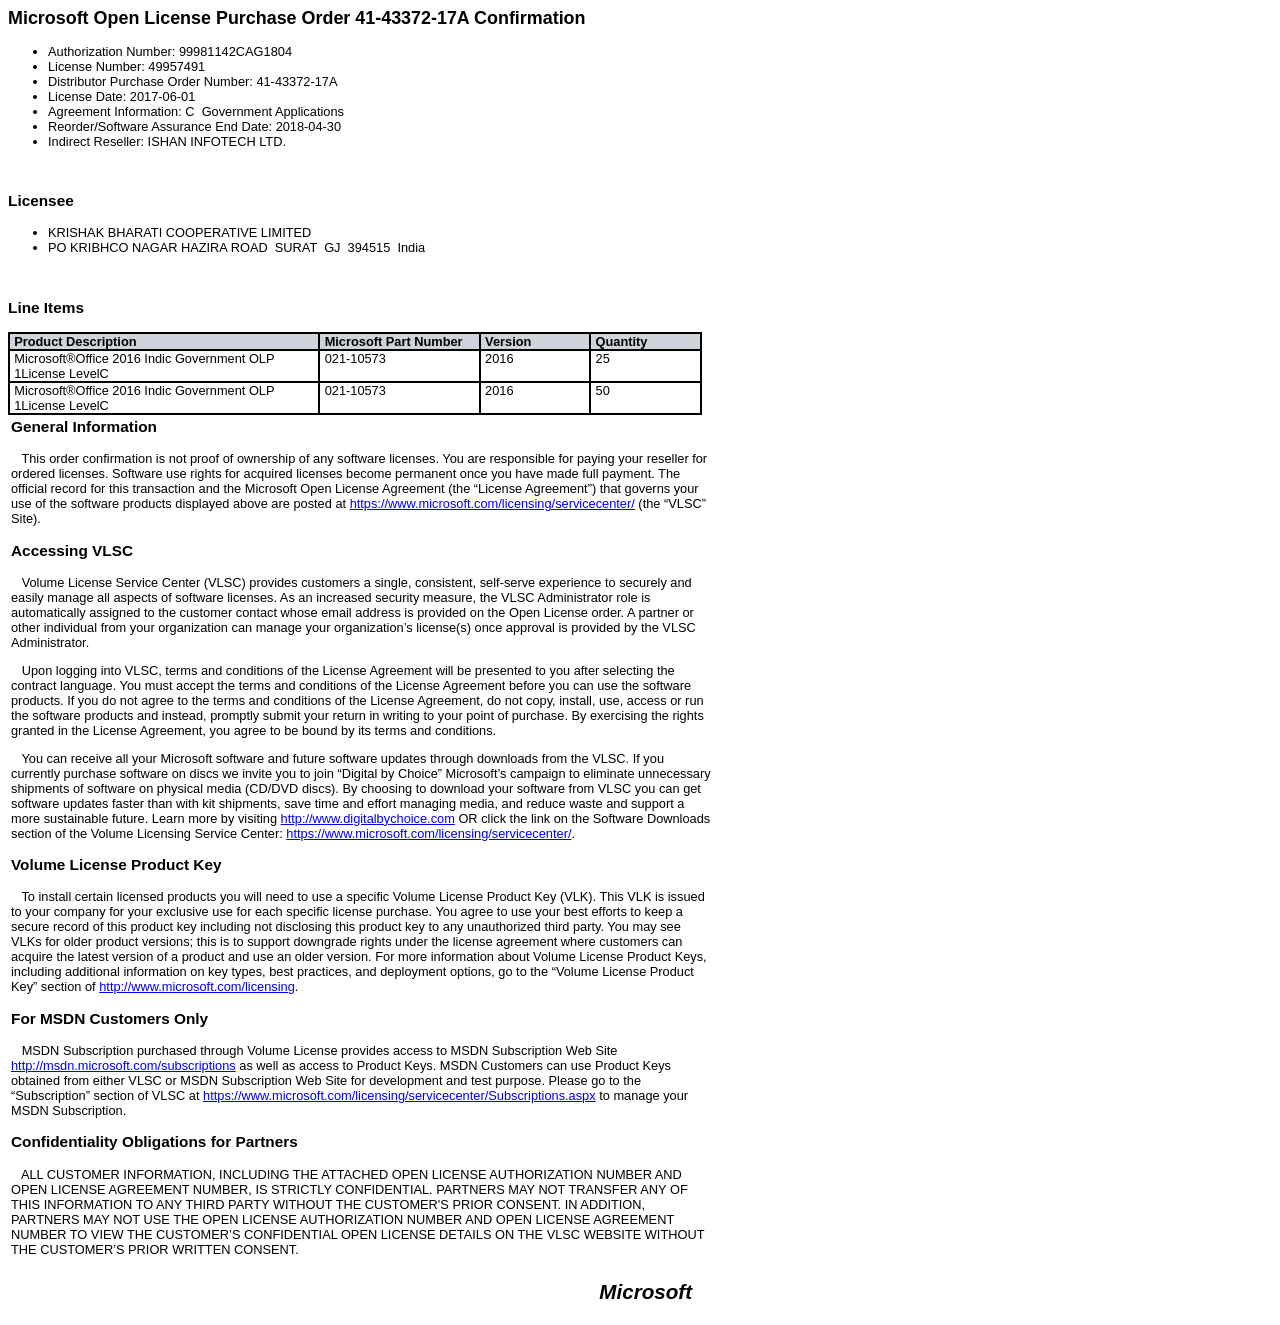
<file: documents/01 Procurement of PC and Laptop/06 Procurement_of_PC - 2017/molp office 2016 Ishan Infotech confirmation.htm>
<meta http-equiv="Content-Type" content="text/html; charset=utf-8"/><?xml version="1.0" encoding="utf-16"?><html><head><style>
					BODY{
						font-size:80%;
						font-weight:normal;
						word-spacing:normal;
						letter-spacing:normal;
						text-transform:none;
						font-family:Tahoma,sans-serif;
						}
					LI{
						font-size:1em;
						font-family:Tahoma,sans-serif;
						text-align:justify;
						}
					TABLE{
						font-size:1em;
						font-family:Tahoma,sans-serif;
						}
					table.printlist{
						table-layout:fixed ;
						border:1px solid black;
						}
					table.printlist td{
						background:#FFFFFF;
						padding:0 .33em 0 .33em;
						vertical-align:top;
						border:1px solid black;
						}
					table.printlist th{
						background:#CED4DA;
						padding:0 .33em 0 .33em;
						vertical-align:bottom;
						text-align:left;
						border:1px solid black;
						}
					H2{
						font-family:Arial,sans-serif;
						font-size:1.4em;
						font-weight:700;
						font-style:normal;
						text-decoration:none;
						word-spacing:normal;
						letter-spacing:normal;
						text-transform:none;
						}
					H3{
						font-family:Tahoma,sans-serif;
						font-size:1.2em;
						font-weight:700;
						font-style:normal;
						text-decoration:none;
						word-spacing:normal;
						letter-spacing:normal;
						text-transform:none;
						}
				</style></head><body><h2><span LCID="1033">Microsoft Open License Purchase Order</span> 41-43372-17A Confirmation</h2><ul><li><span LCID="1033">Authorization Number:</span> 99981142CAG1804</li><li><span LCID="1033">License Number:</span> 49957491</li><li><span LCID="1033">Distributor Purchase Order Number:</span> 41-43372-17A</li><li><span LCID="1033">License Date:</span> 2017-06-01</li><li><span LCID="1033">Agreement Information:</span> C   Government Applications</li><li><span LCID="1033">Reorder/Software Assurance End Date:</span> 2018-04-30</li><li><span LCID="1033">Indirect Reseller:</span> ISHAN INFOTECH LTD.</li></ul><br /><h3 LCID="1033">Licensee</h3><ul><li>KRISHAK BHARATI COOPERATIVE LIMITED</li><li>PO KRIBHCO NAGAR HAZIRA ROAD  SURAT  GJ  394515  India</li></ul><br /><h3 LCID="1033">Line Items</h3><table class="printlist" summary=" " cellspacing="0" cellpadding="0"><tr><th width="300px" LCID="1033">Product Description</th><th width="150px" LCID="1033">Microsoft Part Number</th><th width="100px" LCID="1033">Version</th><th width="100px" LCID="1033">Quantity</th></tr><tr><td>Microsoft®Office 2016 Indic Government OLP 1License LevelC</td><td>021-10573</td><td>2016</td><td>25</td></tr><tr><td>Microsoft®Office 2016 Indic Government OLP 1License LevelC</td><td>021-10573</td><td>2016</td><td>50</td></tr></table><table LCID="1033"><tr><td width="700px"><h3>General Information</h3><p>   This order confirmation is not proof of ownership of any software licenses. You are responsible for paying your reseller for ordered licenses.  Software use rights for acquired licenses become permanent once you have made full payment. The official record for this transaction and the Microsoft Open License Agreement (the “License Agreement”) that governs your use of the software products displayed above are posted at <a href="https://www.microsoft.com/licensing/servicecenter/">https://www.microsoft.com/licensing/servicecenter/</a> (the “VLSC” Site).
			</p><h3>Accessing VLSC</h3><p>   Volume License Service Center (VLSC) provides customers a single, consistent, self-serve experience to securely and easily manage all aspects of software licenses. As an increased security measure, the VLSC Administrator role is automatically assigned to the customer contact whose email address is provided on the Open License order. A partner or other individual from your organization can manage your organization’s license(s) once approval is provided by the VLSC Administrator.
			</p><p>   Upon logging into VLSC, terms and conditions of the License Agreement will be presented to you after selecting the contract language. You must accept the terms and conditions of the License Agreement before you can use the software products. If you do not agree to the terms and conditions of the License Agreement, do not copy, install, use, access or run the software products and instead, promptly submit your return in writing to your point of purchase. By exercising the rights granted in the License Agreement, you agree to be bound by its terms and conditions.
			</p><p>   You can receive all your Microsoft software and future software updates through downloads from the VLSC.  If you currently purchase software on discs we invite you to join “Digital by Choice” Microsoft’s campaign to eliminate unnecessary shipments of software on physical media (CD/DVD discs). By choosing to download your software from VLSC you can get software updates faster than with kit shipments, save time and effort managing media, and reduce waste and support a more sustainable future. Learn more by visiting <a href="http://www.digitalbychoice.com">http://www.digitalbychoice.com</a> OR click the link on the Software Downloads section of the Volume Licensing Service Center: <a href="https://www.microsoft.com/licensing/servicecenter/">https://www.microsoft.com/licensing/servicecenter/</a>.
			</p><h3>Volume License Product Key</h3><p>   To install certain licensed products you will need to use a specific Volume License Product Key (VLK).  This VLK is issued to your company for your exclusive use for each specific license purchase. You agree to use your best efforts to keep a secure record of this product key including not disclosing this product key to any unauthorized third party. You may see VLKs for older product versions; this is to support downgrade rights under the license agreement where customers can acquire the latest version of a product and use an older version. For more information about Volume License Product Keys, including additional information on key types, best practices, and deployment options, go to the “Volume License Product Key” section of <a href="http://www.microsoft.com/licensing">http://www.microsoft.com/licensing</a>.
			</p><h3>For MSDN Customers Only</h3><p>   MSDN Subscription purchased through Volume License provides access to MSDN Subscription Web Site <a href="http://msdn.microsoft.com/subscriptions">http://msdn.microsoft.com/subscriptions</a> as well as access to Product Keys. MSDN Customers can use Product Keys obtained from either VLSC or MSDN Subscription Web Site for development and test purpose. Please go to the “Subscription” section of VLSC at <a href="https://www.microsoft.com/licensing/servicecenter/Subscriptions.aspx">https://www.microsoft.com/licensing/servicecenter/Subscriptions.aspx</a> to manage your MSDN Subscription.
			</p><h3>Confidentiality Obligations for Partners</h3><p>   ALL CUSTOMER INFORMATION, INCLUDING THE ATTACHED OPEN LICENSE AUTHORIZATION NUMBER AND OPEN LICENSE AGREEMENT NUMBER, IS STRICTLY CONFIDENTIAL. PARTNERS MAY NOT TRANSFER ANY OF THIS INFORMATION TO ANY THIRD PARTY WITHOUT THE CUSTOMER'S PRIOR CONSENT. IN ADDITION, PARTNERS MAY NOT USE THE OPEN LICENSE AUTHORIZATION NUMBER AND OPEN LICENSE AGREEMENT NUMBER TO VIEW THE CUSTOMER’S CONFIDENTIAL OPEN LICENSE DETAILS ON THE VLSC WEBSITE WITHOUT THE CUSTOMER’S PRIOR WRITTEN CONSENT.
			</p></td></tr></table><p style="font-size: 1.61em; margin-left: 2px;"><b><i>                                                                                                       Microsoft
			</i></b></p></body></html>
</file>
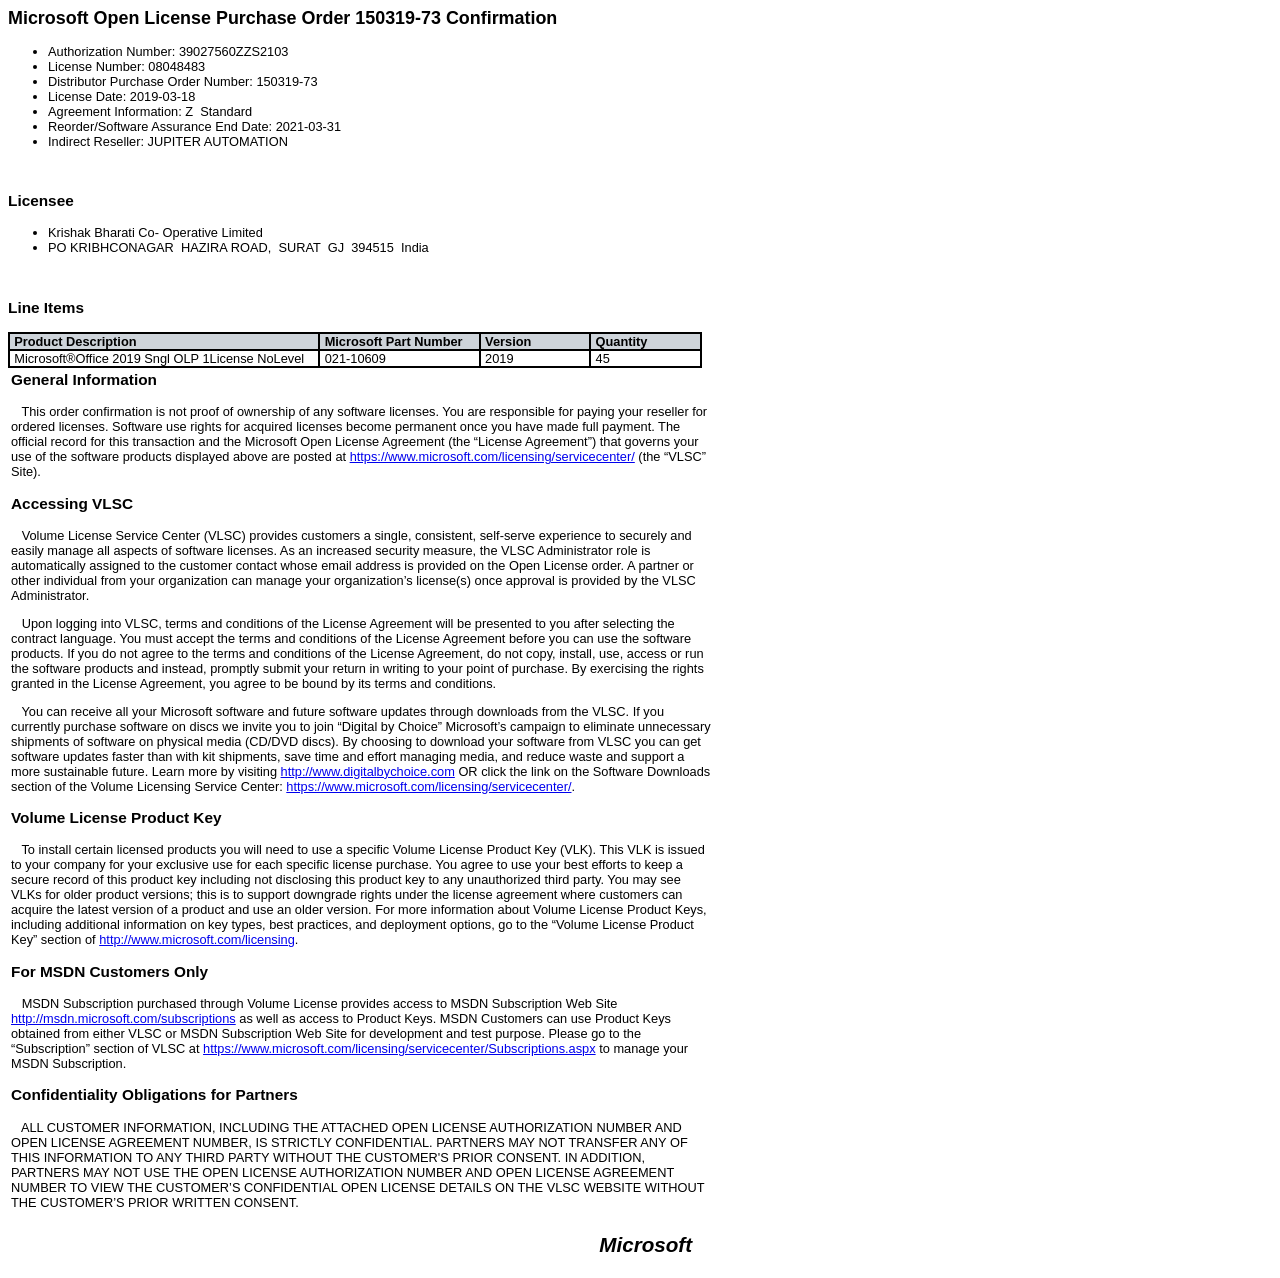
<file: documents/01 Procurement of PC and Laptop/07 Procurement_of_PC - 2018/Procurement of PC 45 Nos - PR-5004287/PO 5011069 MOLP - MS Office 2019 - 45.htm>
<meta http-equiv="Content-Type" content="text/html; charset=utf-8"/><?xml version="1.0" encoding="utf-16"?><html><head><style>
					BODY{
						font-size:80%;
						font-weight:normal;
						word-spacing:normal;
						letter-spacing:normal;
						text-transform:none;
						font-family:Tahoma,sans-serif;
						}
					LI{
						font-size:1em;
						font-family:Tahoma,sans-serif;
						text-align:justify;
						}
					TABLE{
						font-size:1em;
						font-family:Tahoma,sans-serif;
						}
					table.printlist{
						table-layout:fixed ;
						border:1px solid black;
						}
					table.printlist td{
						background:#FFFFFF;
						padding:0 .33em 0 .33em;
						vertical-align:top;
						border:1px solid black;
						}
					table.printlist th{
						background:#CED4DA;
						padding:0 .33em 0 .33em;
						vertical-align:bottom;
						text-align:left;
						border:1px solid black;
						}
					H2{
						font-family:Arial,sans-serif;
						font-size:1.4em;
						font-weight:700;
						font-style:normal;
						text-decoration:none;
						word-spacing:normal;
						letter-spacing:normal;
						text-transform:none;
						}
					H3{
						font-family:Tahoma,sans-serif;
						font-size:1.2em;
						font-weight:700;
						font-style:normal;
						text-decoration:none;
						word-spacing:normal;
						letter-spacing:normal;
						text-transform:none;
						}
				</style></head><body><h2><span LCID="1033">Microsoft Open License Purchase Order</span> 150319-73 Confirmation</h2><ul><li><span LCID="1033">Authorization Number:</span> 39027560ZZS2103</li><li><span LCID="1033">License Number:</span> 08048483</li><li><span LCID="1033">Distributor Purchase Order Number:</span> 150319-73</li><li><span LCID="1033">License Date:</span> 2019-03-18</li><li><span LCID="1033">Agreement Information:</span> Z   Standard </li><li><span LCID="1033">Reorder/Software Assurance End Date:</span> 2021-03-31</li><li><span LCID="1033">Indirect Reseller:</span> JUPITER AUTOMATION</li></ul><br /><h3 LCID="1033">Licensee</h3><ul><li>Krishak Bharati Co- Operative Limited</li><li>PO KRIBHCONAGAR  HAZIRA ROAD,  SURAT  GJ  394515  India</li></ul><br /><h3 LCID="1033">Line Items</h3><table class="printlist" summary=" " cellspacing="0" cellpadding="0"><tr><th width="300px" LCID="1033">Product Description</th><th width="150px" LCID="1033">Microsoft Part Number</th><th width="100px" LCID="1033">Version</th><th width="100px" LCID="1033">Quantity</th></tr><tr><td>Microsoft®Office 2019 Sngl OLP 1License NoLevel</td><td>021-10609</td><td>2019</td><td>45</td></tr></table><table LCID="1033"><tr><td width="700px"><h3>General Information</h3><p>   This order confirmation is not proof of ownership of any software licenses. You are responsible for paying your reseller for ordered licenses.  Software use rights for acquired licenses become permanent once you have made full payment. The official record for this transaction and the Microsoft Open License Agreement (the “License Agreement”) that governs your use of the software products displayed above are posted at <a href="https://www.microsoft.com/licensing/servicecenter/">https://www.microsoft.com/licensing/servicecenter/</a> (the “VLSC” Site).
			</p><h3>Accessing VLSC</h3><p>   Volume License Service Center (VLSC) provides customers a single, consistent, self-serve experience to securely and easily manage all aspects of software licenses. As an increased security measure, the VLSC Administrator role is automatically assigned to the customer contact whose email address is provided on the Open License order. A partner or other individual from your organization can manage your organization’s license(s) once approval is provided by the VLSC Administrator.
			</p><p>   Upon logging into VLSC, terms and conditions of the License Agreement will be presented to you after selecting the contract language. You must accept the terms and conditions of the License Agreement before you can use the software products. If you do not agree to the terms and conditions of the License Agreement, do not copy, install, use, access or run the software products and instead, promptly submit your return in writing to your point of purchase. By exercising the rights granted in the License Agreement, you agree to be bound by its terms and conditions.
			</p><p>   You can receive all your Microsoft software and future software updates through downloads from the VLSC.  If you currently purchase software on discs we invite you to join “Digital by Choice” Microsoft’s campaign to eliminate unnecessary shipments of software on physical media (CD/DVD discs). By choosing to download your software from VLSC you can get software updates faster than with kit shipments, save time and effort managing media, and reduce waste and support a more sustainable future. Learn more by visiting <a href="http://www.digitalbychoice.com">http://www.digitalbychoice.com</a> OR click the link on the Software Downloads section of the Volume Licensing Service Center: <a href="https://www.microsoft.com/licensing/servicecenter/">https://www.microsoft.com/licensing/servicecenter/</a>.
			</p><h3>Volume License Product Key</h3><p>   To install certain licensed products you will need to use a specific Volume License Product Key (VLK).  This VLK is issued to your company for your exclusive use for each specific license purchase. You agree to use your best efforts to keep a secure record of this product key including not disclosing this product key to any unauthorized third party. You may see VLKs for older product versions; this is to support downgrade rights under the license agreement where customers can acquire the latest version of a product and use an older version. For more information about Volume License Product Keys, including additional information on key types, best practices, and deployment options, go to the “Volume License Product Key” section of <a href="http://www.microsoft.com/licensing">http://www.microsoft.com/licensing</a>.
			</p><h3>For MSDN Customers Only</h3><p>   MSDN Subscription purchased through Volume License provides access to MSDN Subscription Web Site <a href="http://msdn.microsoft.com/subscriptions">http://msdn.microsoft.com/subscriptions</a> as well as access to Product Keys. MSDN Customers can use Product Keys obtained from either VLSC or MSDN Subscription Web Site for development and test purpose. Please go to the “Subscription” section of VLSC at <a href="https://www.microsoft.com/licensing/servicecenter/Subscriptions.aspx">https://www.microsoft.com/licensing/servicecenter/Subscriptions.aspx</a> to manage your MSDN Subscription.
			</p><h3>Confidentiality Obligations for Partners</h3><p>   ALL CUSTOMER INFORMATION, INCLUDING THE ATTACHED OPEN LICENSE AUTHORIZATION NUMBER AND OPEN LICENSE AGREEMENT NUMBER, IS STRICTLY CONFIDENTIAL. PARTNERS MAY NOT TRANSFER ANY OF THIS INFORMATION TO ANY THIRD PARTY WITHOUT THE CUSTOMER'S PRIOR CONSENT. IN ADDITION, PARTNERS MAY NOT USE THE OPEN LICENSE AUTHORIZATION NUMBER AND OPEN LICENSE AGREEMENT NUMBER TO VIEW THE CUSTOMER’S CONFIDENTIAL OPEN LICENSE DETAILS ON THE VLSC WEBSITE WITHOUT THE CUSTOMER’S PRIOR WRITTEN CONSENT.
			</p></td></tr></table><p style="font-size: 1.61em; margin-left: 2px;"><b><i>                                                                                                       Microsoft
			</i></b></p></body></html>
</file>
